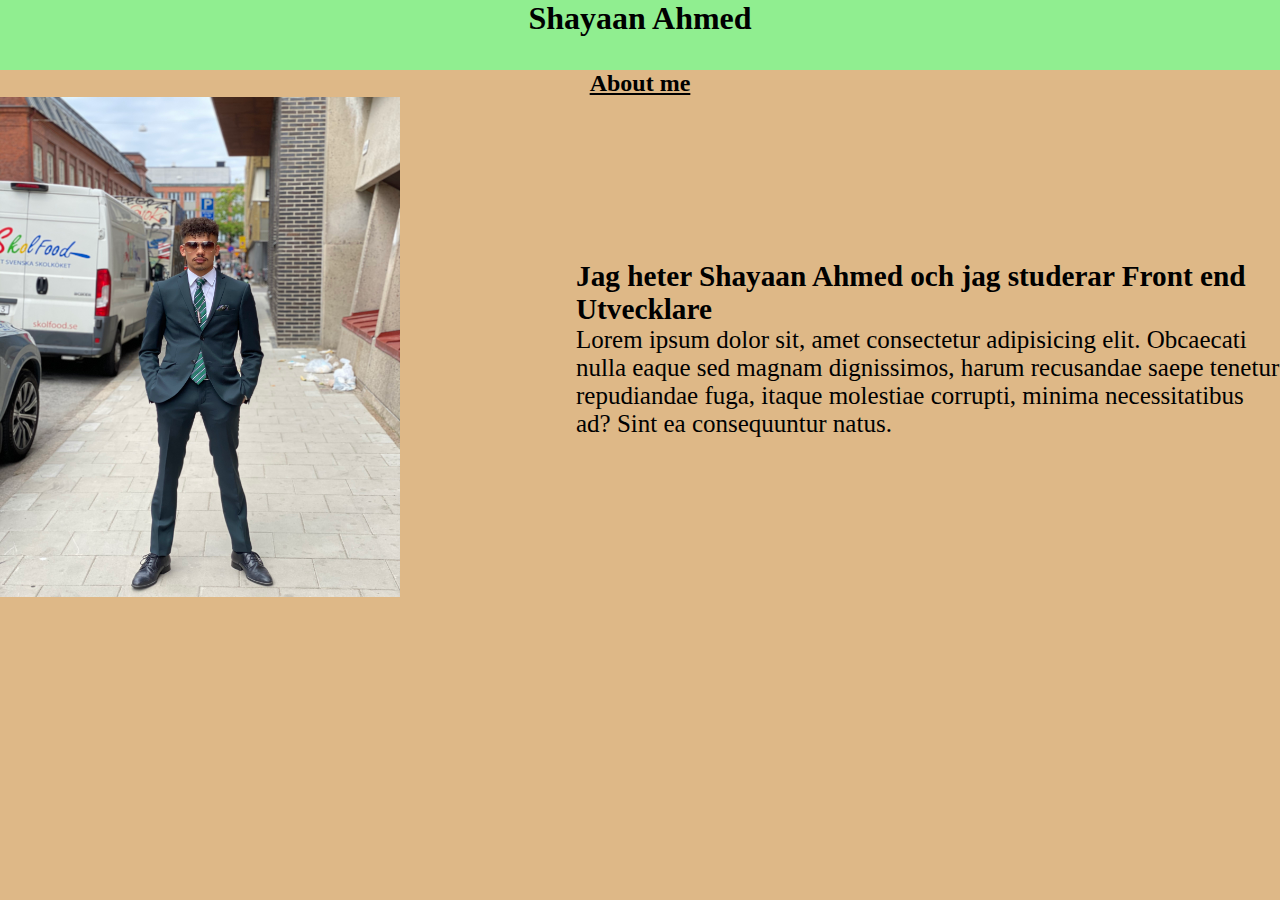
<file: index.html>
<!DOCTYPE html>
<html lang="en">

<head>
  <meta charset="UTF-8">
  <meta http-equiv="X-UA-Compatible" content="IE=edge">
  <meta name="viewport" content="width=device-width, initial-scale=1.0">
  <title>Document</title>
  <link rel="stylesheet" href="style.css">
</head>

<body>
<div class="containter"> </div>
  <h1 class="header">Shayaan Ahmed</h1>

    <h2 class="about"> About me</h2>
    <div class="aboutflex">
        <div>
            <img class="profilbild" src="profile.jpeg" alt="">
        </div>
        <div class="bildtextright">
            <div class="bildtext">
                <h3> Jag heter Shayaan Ahmed och jag studerar Front end Utvecklare </h3>
                <p> Lorem ipsum dolor sit, amet consectetur adipisicing elit. Obcaecati nulla eaque sed magnam
                    dignissimos, harum recusandae saepe tenetur repudiandae fuga, itaque molestiae corrupti,
                    minima
                    necessitatibus ad? Sint ea consequuntur natus.</p>
            </div>
        </div>
    </div>


</main>

  <!-- <footer>
    <p>Author:Shayaan Ahmed</p>
    <p><a href="shayaan.ahmed@grit.academy.se">Shayaan.ahmed@grit.academy.se</a></p>
  </footer> -->
</body>


</html>
</file>
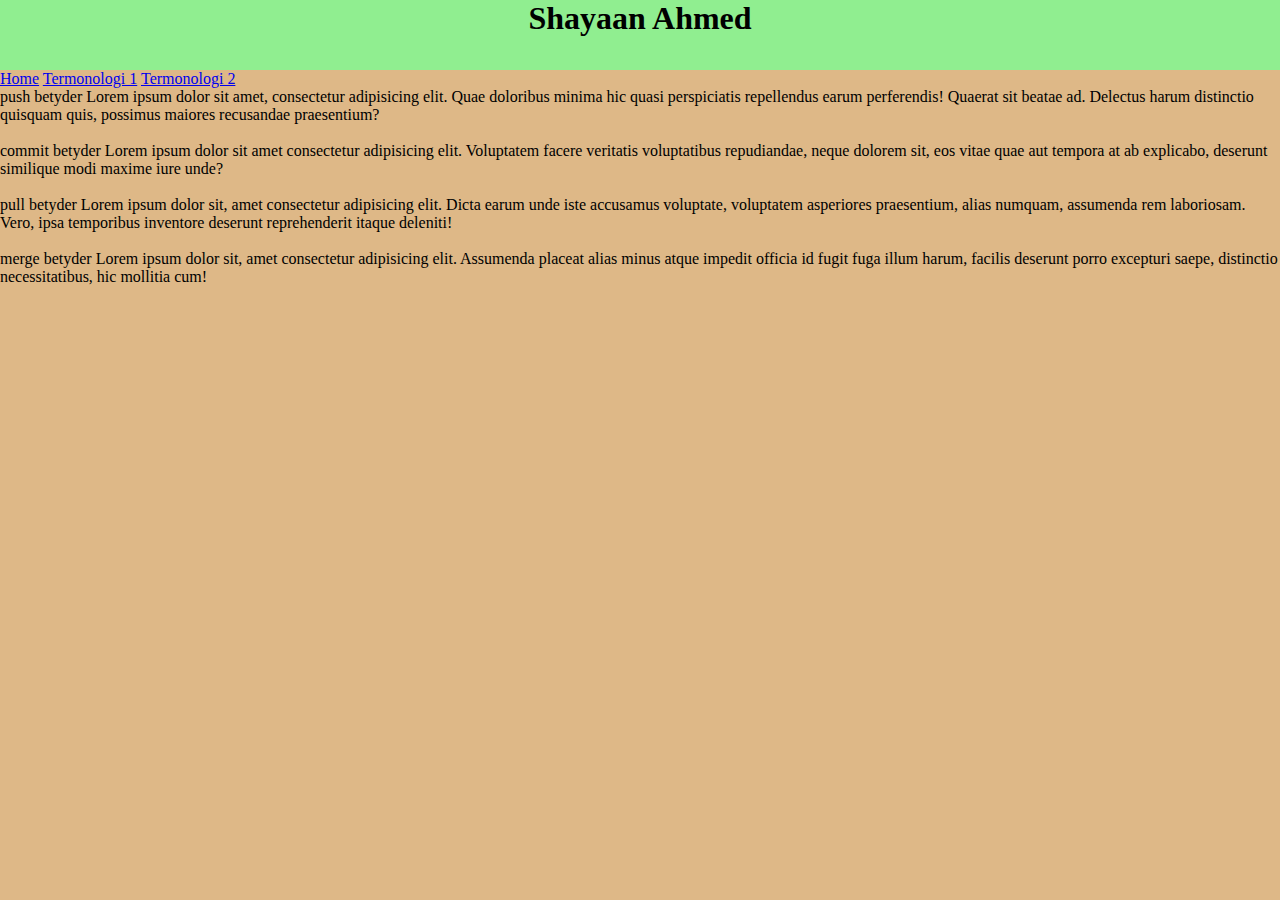
<file: termone.html>
<!DOCTYPE html>
<html lang="en">
<head>
    <meta charset="UTF-8">
    <meta http-equiv="X-UA-Compatible" content="IE=edge">
    <meta name="viewport" content="width=device-width, initial-scale=1.0">
    <title>Document</title>
    <link href="https://fonts.googleapis.com/css2?family=Bebas+Neue&display=swap" rel="stylesheet">
    <link rel="stylesheet" href="style.css">
</head>
<body>
    <h1 class="header">Shayaan Ahmed</h1>
  <nav>
    <a href="index.html">Home</a>
    <a href="information.html">Termonologi 1</a>
    <a href="termtwo.html">Termonologi 2</a>

</nav>
    <p> push betyder Lorem ipsum dolor sit amet, consectetur adipisicing elit. Quae doloribus minima hic quasi perspiciatis repellendus earum perferendis! Quaerat sit beatae ad. Delectus harum distinctio quisquam quis, possimus maiores recusandae praesentium?</p> <br>
    <p> commit betyder Lorem ipsum dolor sit amet consectetur adipisicing elit. Voluptatem facere veritatis voluptatibus repudiandae, neque dolorem sit, eos vitae quae aut tempora at ab explicabo, deserunt similique modi maxime iure unde?</p><br>
    <p> pull betyder Lorem ipsum dolor sit, amet consectetur adipisicing elit. Dicta earum unde iste accusamus voluptate, voluptatem asperiores praesentium, alias numquam, assumenda rem laboriosam. Vero, ipsa temporibus inventore deserunt reprehenderit itaque deleniti!</p> <br>
    <p> merge betyder Lorem ipsum dolor sit, amet consectetur adipisicing elit. Assumenda placeat alias minus atque impedit officia id fugit fuga illum harum, facilis deserunt porro excepturi saepe, distinctio necessitatibus, hic mollitia cum!</p>
</body>
</html>
</file>
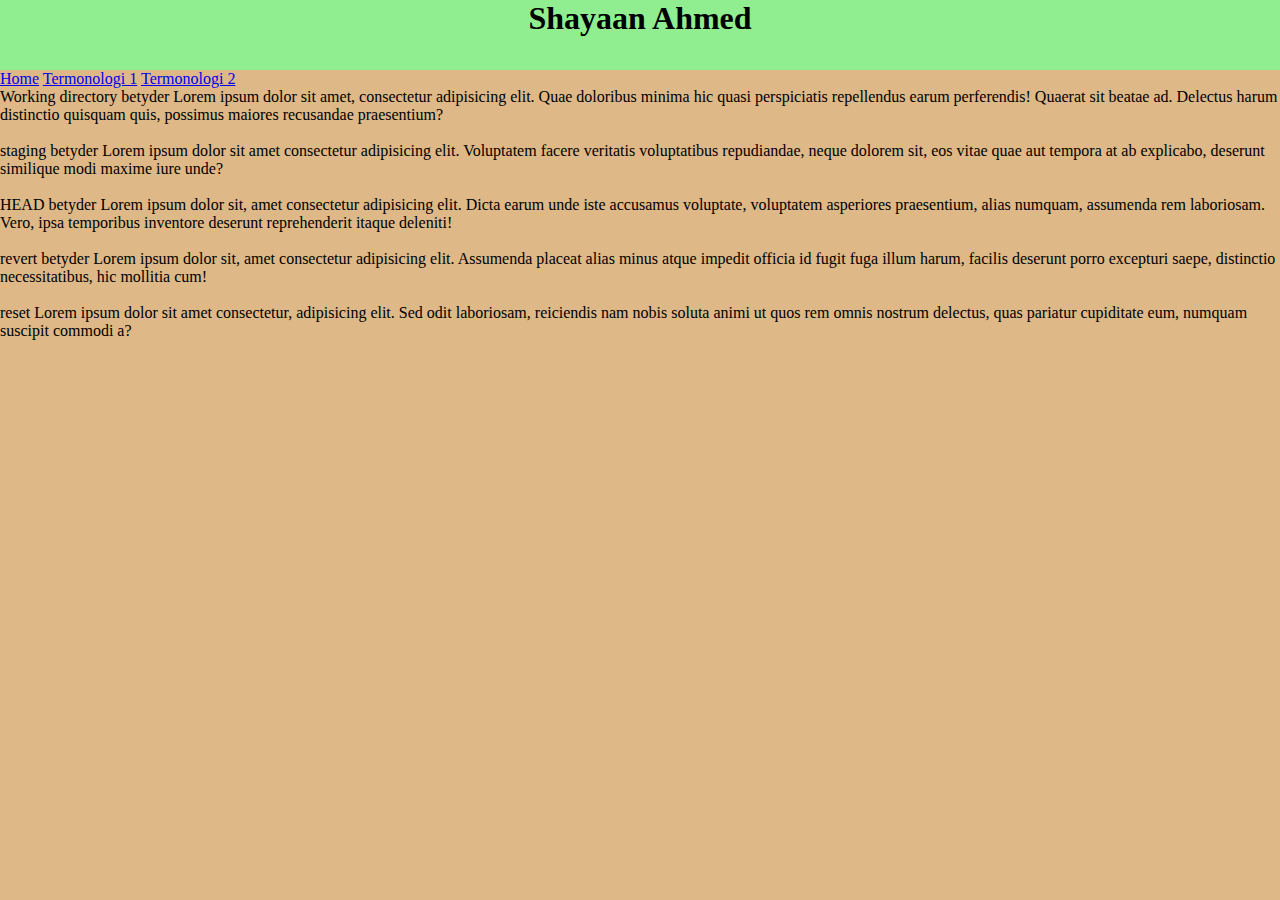
<file: termthree.html>
<!DOCTYPE html>
<html lang="en">
<head>
    <meta charset="UTF-8">
    <meta http-equiv="X-UA-Compatible" content="IE=edge">
    <meta name="viewport" content="width=device-width, initial-scale=1.0">
    <title>Document</title>
    <link href="https://fonts.googleapis.com/css2?family=Bebas+Neue&display=swap" rel="stylesheet">
    <link rel="stylesheet" href="style.css">
</head>
<body>
    <h1 class="header">Shayaan Ahmed</h1>
  <nav>
    <a href="index.html">Home</a>
    <a href="termone.html">Termonologi 1</a>
    <a href="termtwo.html">Termonologi 2</a>


</nav>
    <p> Working directory betyder Lorem ipsum dolor sit amet, consectetur adipisicing elit. Quae doloribus minima hic quasi perspiciatis repellendus earum perferendis! Quaerat sit beatae ad. Delectus harum distinctio quisquam quis, possimus maiores recusandae praesentium?</p> <br>
    <p> staging betyder Lorem ipsum dolor sit amet consectetur adipisicing elit. Voluptatem facere veritatis voluptatibus repudiandae, neque dolorem sit, eos vitae quae aut tempora at ab explicabo, deserunt similique modi maxime iure unde?</p><br>
    <p> HEAD betyder Lorem ipsum dolor sit, amet consectetur adipisicing elit. Dicta earum unde iste accusamus voluptate, voluptatem asperiores praesentium, alias numquam, assumenda rem laboriosam. Vero, ipsa temporibus inventore deserunt reprehenderit itaque deleniti!</p> <br>
    <p> revert betyder Lorem ipsum dolor sit, amet consectetur adipisicing elit. Assumenda placeat alias minus atque impedit officia id fugit fuga illum harum, facilis deserunt porro excepturi saepe, distinctio necessitatibus, hic mollitia cum!</p> <br>
    <p> reset Lorem ipsum dolor sit amet consectetur, adipisicing elit. Sed odit laboriosam, reiciendis nam nobis soluta animi ut quos rem omnis nostrum delectus, quas pariatur cupiditate eum, numquam suscipit commodi a?</p>
</body>
</html>
</file>
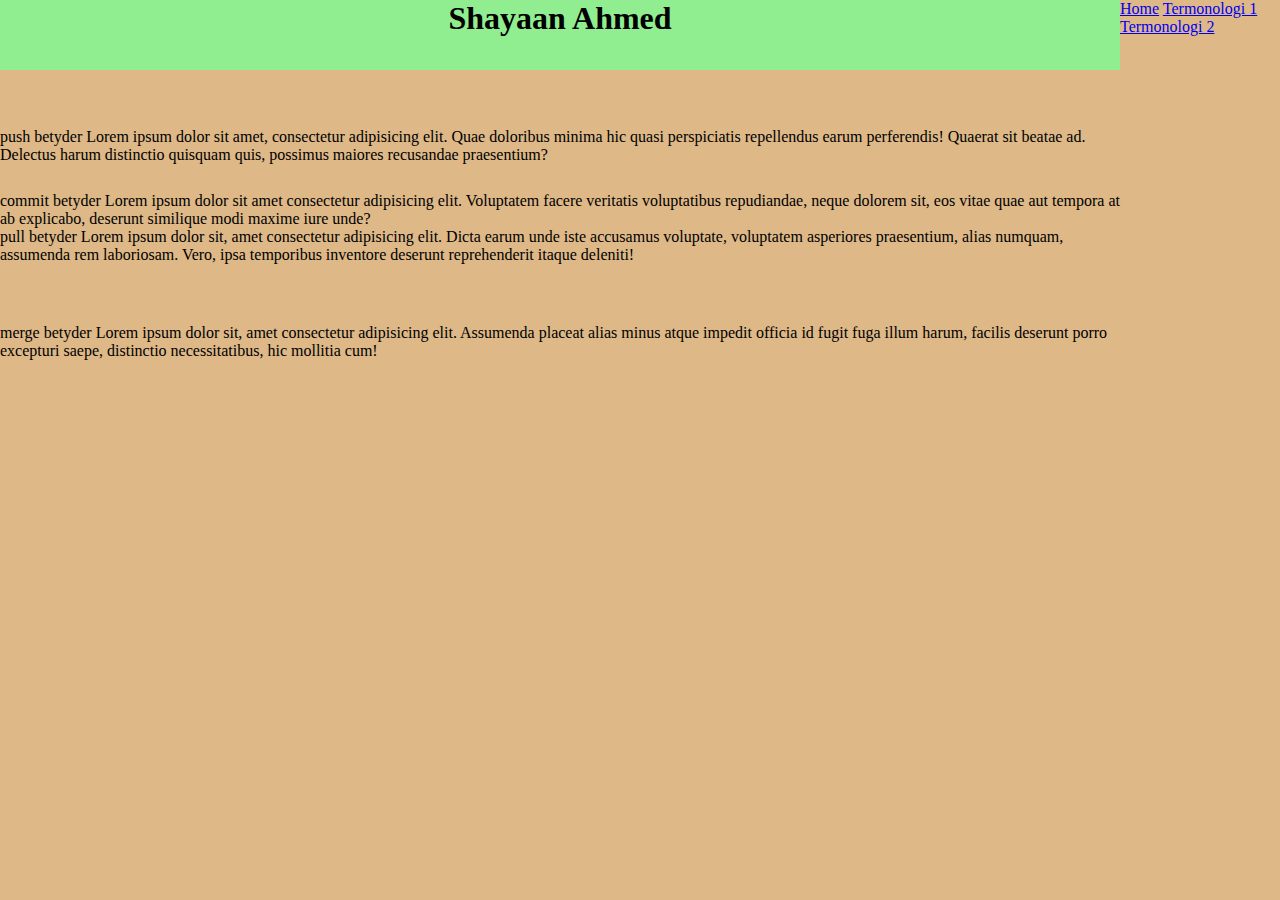
<file: termtwo.html>
<!DOCTYPE html>
<html lang="en">

<head>
    <meta charset="UTF-8">
    <meta http-equiv="X-UA-Compatible" content="IE=edge">
    <meta name="viewport" content="width=device-width, initial-scale=1.0">
    <title>Document</title>
    <link href="https://fonts.googleapis.com/css2?family=Bebas+Neue&display=swap" rel="stylesheet">
    <link rel="stylesheet" href="style.css">
</head>

<body>
    <div class="container">
    <h1 class="header">Shayaan Ahmed</h1>
    <nav>
        <a href="index.html">Home</a>
        <a href="termone.html">Termonologi 1</a>
        <a href="termtwo.html">Termonologi 2</a>

    </nav>
    <p> push betyder Lorem ipsum dolor sit amet, consectetur adipisicing elit. Quae doloribus minima hic quasi
        perspiciatis repellendus earum perferendis! Quaerat sit beatae ad. Delectus harum distinctio quisquam quis,
        possimus maiores recusandae praesentium?</p> <br>
    <p> commit betyder Lorem ipsum dolor sit amet consectetur adipisicing elit. Voluptatem facere veritatis voluptatibus
        repudiandae, neque dolorem sit, eos vitae quae aut tempora at ab explicabo, deserunt similique modi maxime iure
        unde?</p><br>
    <p> pull betyder Lorem ipsum dolor sit, amet consectetur adipisicing elit. Dicta earum unde iste accusamus
        voluptate, voluptatem asperiores praesentium, alias numquam, assumenda rem laboriosam. Vero, ipsa temporibus
        inventore deserunt reprehenderit itaque deleniti!</p> <br>
    <p> merge betyder Lorem ipsum dolor sit, amet consectetur adipisicing elit. Assumenda placeat alias minus atque
        impedit officia id fugit fuga illum harum, facilis deserunt porro excepturi saepe, distinctio necessitatibus,
        hic mollitia cum!</p>
    </div>
</body>

</html>
</file>
<file: style.css>
*{
    margin: 0;
    padding: 0;
     border: 0;
     outline: 0;
}
html, body {
    height: 100%;
}

h1 {
    background-color: lightgreen;
    text-align: center;
    height: 70px;
}

.container {
    display: grid;
    grid-template-columns: auto 10rem;
    grid-template-rows: 8rem 4rem auto 6rem;
}
h1 {
    grid-row: 1/2;
    grid-column: 2/3;
    background-color: lightgreen;
    }

main { 
    grid-row: 3/4;
    grid-column: 1/2;
}

aside{
    grid-row: 3/4;
    grid-column: 2/3;
 }
 
 .about {
    font-family: 'Bebas Neue';
    text-align: center;
    text-decoration: underline;

}
.profilbild {
    height: 500px;
    width: 400px;

}

.bildtextright {
    width: 55%;
}
.bildtext {
    font-size: 25px;
    color: rgb(0, 0, 0);
 
}
.aboutflex {
    display: flex;
    align-items: center;
    justify-content: space-between;
}

body {
    background-color: burlywood;
}
</file>
